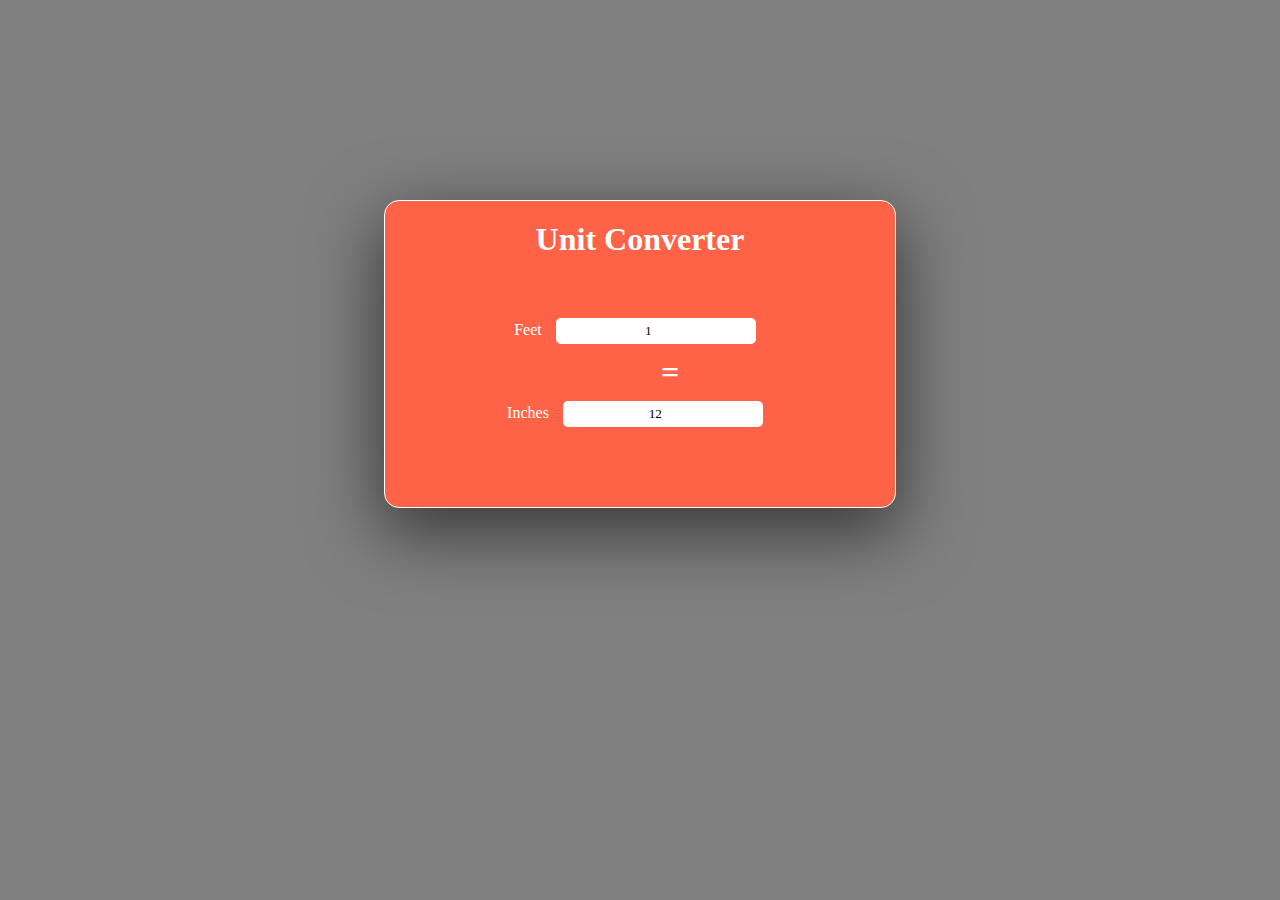
<file: Task 3 : Unit Converter/index.html>
<!DOCTYPE html>
<html lang="en">
<head>
    <meta charset="UTF-8">
    <meta name="viewport" content="width=device-width, initial-scale=1.0">
    <title>Unit Converter</title>
    <link rel="stylesheet" href="style.css">
</head>
<body>
    <div class="container">
        <h1 class="heading">Unit Converter</h1>
        <div class="converter">
            <div class="input">

                <label>Feet</label>
                <input type="number" id="feet" value="1">

            </div>
            <br>
            <div class="input">
                <h1 class="equal">=</h1>
            </div>
            <br>
            <div class="input">

                <label>Inches</label>
                <input type="number" id="inch" value="12">
            </div>
        </div>
    </div>

    <script src="script.js"></script>
</body>
</html>
</file>
<file: Task 3 : Unit Converter/style.css>
*{
    margin: 0;
    padding: 0;
    font-family: cursive;
    box-sizing: border-box;
}

body{
    background-color: grey;
}

.container{
    border: 1px solid;
    border-radius: 15px;
    width: 40%;
    margin: auto;
    padding: 20px;
    text-align: center;
    background-color: tomato;
    color: #fff;
    margin-top: 200px;
    box-shadow: rgba(0, 0, 0, 0.56) 0px 22px 70px 4px;
}

.heading{
    margin-bottom: 50px;
}

.converter{
    margin-bottom: 50px;
}

.input{
    display: inline-block;
}

input{
    padding: 5px 10px;
    border-radius: 5px;
    width: 200px;
    text-align: center;
    border: none;
    margin: 10px;
}

.equal{
    margin-left: 60px;
}
</file>
